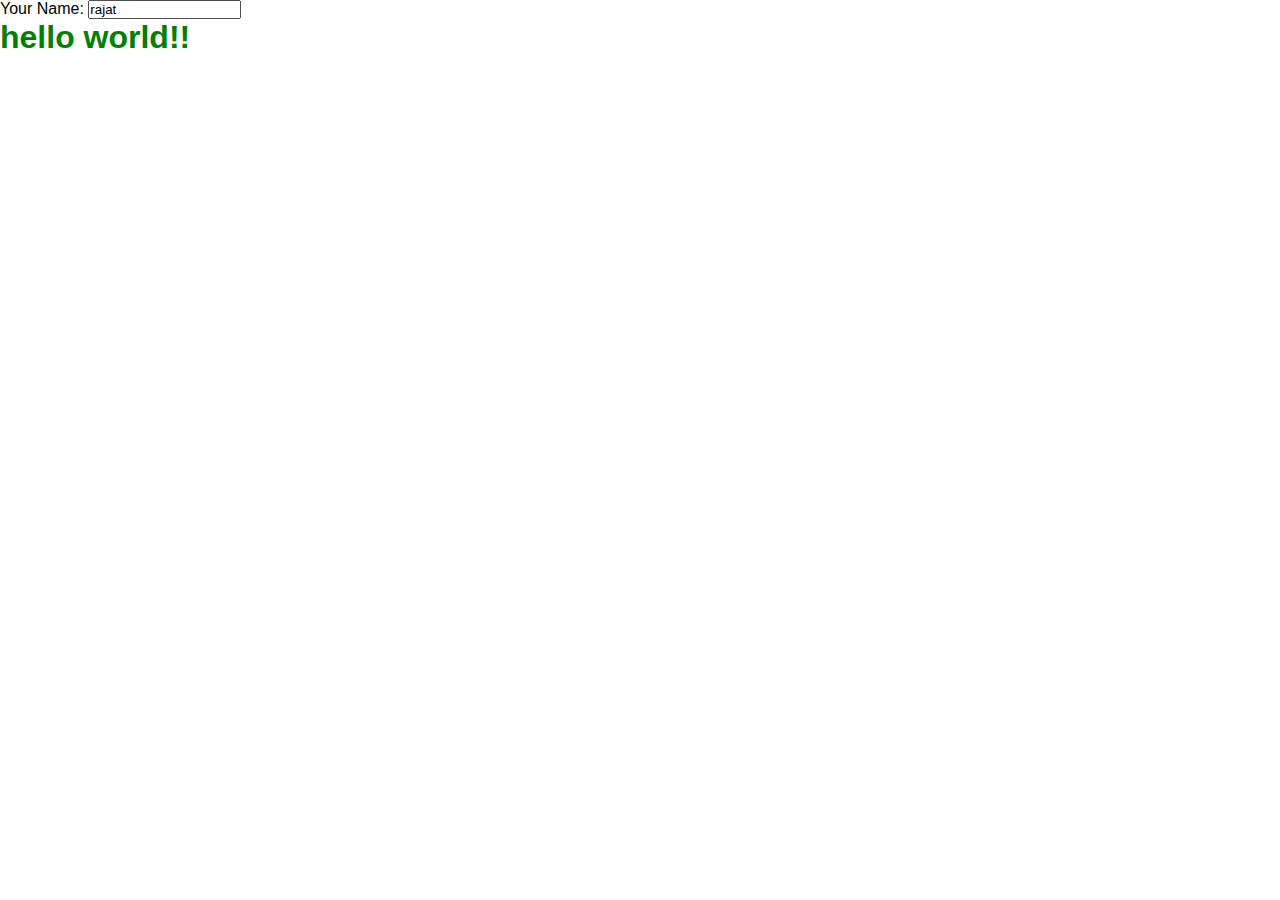
<file: index.html>
<!DOCTYPE html>
<html lang="en">
<head>
    <meta charset="UTF-8">
    <meta name="viewport" content="width=device-width, initial-scale=1.0">
    <title>Document</title>
    <link rel="stylesheet" href="./style.css">
    <style>
        h1{color: green;}
    </style>
</head>
<body>
    <form action="" method="post">
<!-- Button Input -->
<!-- <input type="button" value="Click Me"> -->


<!-- Checkbox Input -->
<!-- <input type="checkbox" id="vehicle1" name="vehicle1" value="Bike">
<label for="vehicle1"> I have a bike</label><br>
<input type="checkbox" id="vehicle2" name="vehicle2" value="Car">
<label for="vehicle2"> I have a car</label><br>
<input type="checkbox" id="vehicle3" name="vehicle3" value="Boat">
<label for="vehicle3"> I have a boat</label><br> -->


<!-- Color Input -->
<!-- <label for="color">Choose a color:</label>
<input type="color" id="color" name="favcolor" value="#ff0000">
<br/> -->
<!-- Date Input -->
<!-- <label for="date">Choose a date:</label>
<input type="date" id="date" name="date"> -->

<!-- DateTime-Local Input -->
<!-- <label for="datetime">Choose a date and time:</label>
<input type="datetime-local" id="datetime" name="datetime"> -->

<!-- Email Input -->
<!-- <label for="email">Email:</label>
<input type="email" id="email" name="email"> -->

<!-- File Input -->
<!-- <label for="file">Upload a file:</label>
<input type="file" id="file" name="file"> -->

<!-- Hidden Input -->
<!-- <input type="hidden" name="hiddenField" value="secret"> -->

<!-- Image Input -->
<!-- <input type="image" src="submit.png" alt="Submit" width="48" height="48"> -->

<!-- Month Input -->
<!-- <label for="month">Choose a month:</label>
<input type="month" id="month" name="month"> -->

<!-- Number Input -->
<!-- <label for="number">Enter a number:</label>
<input type="number" id="number" name="quantity" min="1" max="10"> -->

<!-- Password Input -->
<!-- <label for="password">Password:</label>
<input type="password" id="password" name="password"> -->

<!-- Radio Input -->
<!-- <input type="radio" id="html" name="fav_language" value="HTML">
<label for="html">HTML</label><br>
<input type="radio" id="css" name="fav_language" value="CSS">
<label for="css">CSS</label><br>
<input type="radio" id="javascript" name="fav_language" value="JavaScript">
<label for="javascript">JavaScript</label> -->

<!-- Range Input -->
<!-- <label for="range">Select a range:</label>
<input type="range" id="range" name="range" min="0" max="100" value="60"> -->

<!-- Reset Input -->
<!-- <input type="reset" value="Reset"> -->

<!-- Search Input -->
<!-- <label for="search">Search:</label>
<input type="search" id="search" name="search"> -->

<!-- Submit Input -->
<!-- <input type="submit" value="Submit"> -->

<!-- Tel Input -->
<!-- <label for="tel">Phone Number:</label>
<input type="tel" id="tel" name="phone"> -->

<!-- Text Input -->
<label for="text">Your Name:</label>
<input type="text" id="text" name="name" value="rajat">

<!-- Time Input -->
<!-- <label for="time">Choose a time:</label>
<input type="time" id="time" name="time"> -->

<!-- URL Input -->
<!-- <label for="url">Website:</label>
<input type="url" id="url" name="website" placeholder="enter website"> -->

<!-- Week Input -->
<!-- <label for="week">Choose a week:</label>
<input type="week" id="week" name="week"> -->

<!-- <select>
    <option>Option - 1</option>
    <option>Option - 2</option>
    <option>Option - 3</option>
    <option>Option - 4</option>
    <option>Option - 5</option>
</select> -->
</form>

<h1>
    hello world!!
</h1>
</body>
</html>
</file>
<file: style.css>
*{
    margin: 0;
    padding: 0;
    box-sizing: border-box;
    font-family: 'Gill Sans', 'Gill Sans MT', Calibri, 'Trebuchet MS', sans-serif;
}

.card{
    height: 350px;
    width: 250px;
    border: 4px solid grey;
    margin: 10px;
    border-radius: 10px;
    padding: 10px;
}
.image{
    width: 100%;
    height: 120px;
    background-color: rgba(128, 128, 128, 0.459);
    border-radius: 8px;
}

.image > img{
    width: 100%;
    height: 100%;
    border-radius: 8px;
}
p{
    margin-bottom: 5px;
}
button{
    border: none;
    background-color:cadetblue;
    color: white;
    font-family: 'Gill Sans', 'Gill Sans MT', Calibri, 'Trebuchet MS', sans-serif;
    padding: 6px;
    border-radius: 4px;
    float: right;
    cursor: pointer;
    font-weight: 600;
}
</file>
